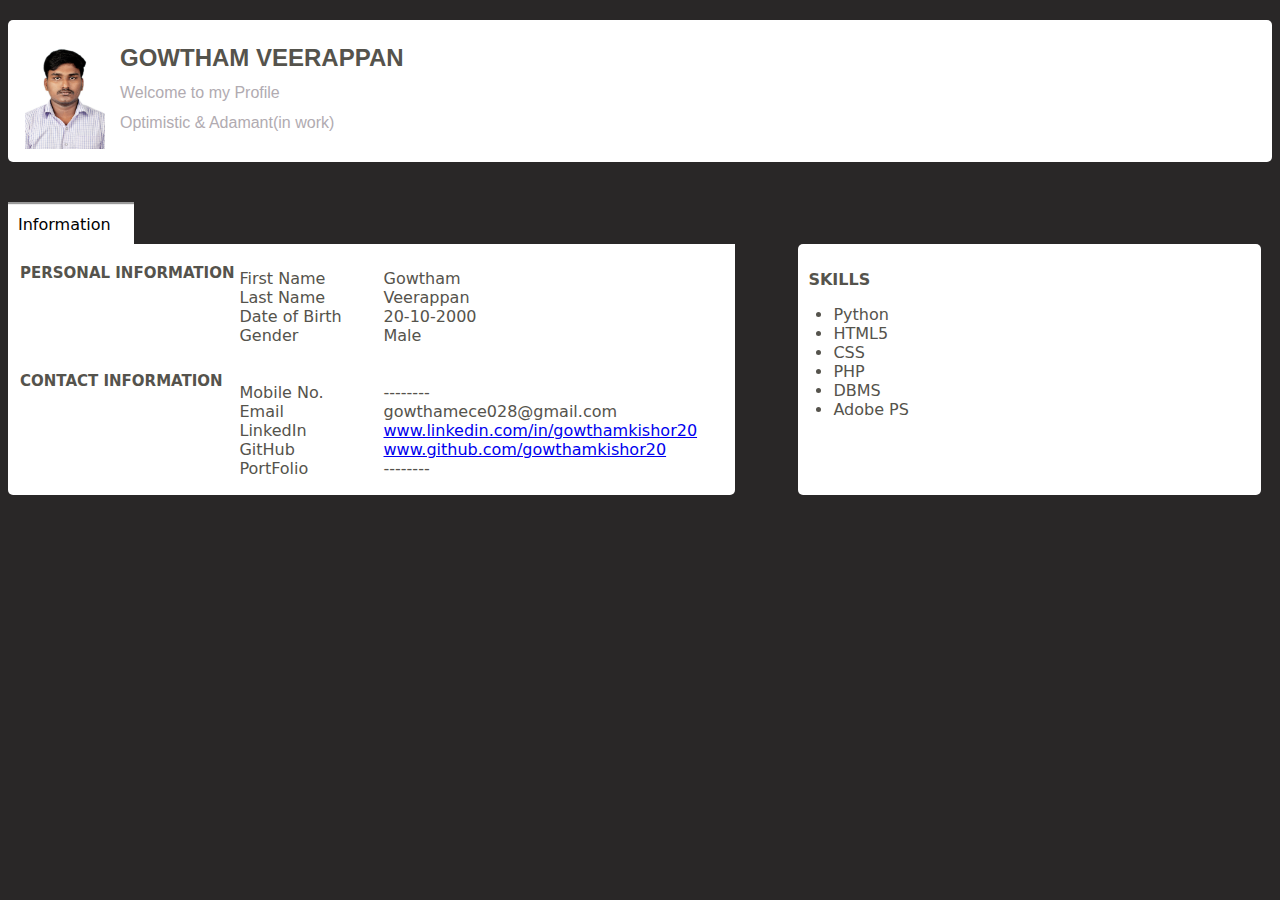
<file: shortProfile/index.html>
<!DOCTYPE html>
<html lang="en">
  <head>
    <meta charset="UTF-8" />
    <meta name="viewport" content="width=device-width, initial-scale=1.0" />
    <title>GK</title>
    <link href="style.css" rel="stylesheet" type="text/css" />
  </head>

  <style>
    body {
      background-color: #292727;
      /* background-color: black; */
    }
    div {
      transition: 0.3s;
    }
    tr {
      padding: 5px;
    }
  </style>

  <body>
    <div class="card_1">
      <div style="display: flex;">
        <div style="width: 30%;">
          <img src="./photo.jpg" class="img_card" />
        </div>
        <div style="position: inherit; width:70%">
          <p>
            <span
              class="name"
              style="
                margin-top: 20px;
                margin-left: 0px;
                left: 120px;
                top: 24px;
                color: #55534c;
                font-family: sans-serif;
                font-weight: bold;
                font-size: x-large;
              "
            >
              GOWTHAM VEERAPPAN
            </span>
            <br />
            <span
              class="name"
              style="
                margin-top: 60px;
                margin-left: 0px;
                left: 120px;
                top: 24px;
                font-size: inherit;
                color: #b1abb1;
                font-family: -apple-system, BlinkMacSystemFont, 'Segoe UI',
                  Roboto, Oxygen, Ubuntu, Cantarell, 'Open Sans',
                  'Helvetica Neue', sans-serif;
                font-weight: normal;
              "
            >
              Welcome to my Profile
            </span>
            <br />
            <span
              class="name"
              style="
                margin-top: 90px;
                margin-left: 0px;
                left: 120px;
                top: 24px;
                font-size: inherit;
                color: #b1abb1;
                font-family: -apple-system, BlinkMacSystemFont, 'Segoe UI',
                  Roboto, Oxygen, Ubuntu, Cantarell, 'Open Sans',
                  'Helvetica Neue', sans-serif;
                font-weight: normal;
              "
            >
              Optimistic & Adamant(in work)
            </span>
            <br />
          </p>
        </div>
      </div>
    </div>

      <div class="card_2_tab" style="margin-top: 40px; border-top: groove">
        <!--        <p style="margin-left: 10px" >Information</p>-->
        <legend
          style="
            padding: 10px;
            color: black;
            font-family: system-ui;
            font-weight: 500;
          "
        >
          Information
        </legend>
      </div>
      <div style="display: flex; flex-wrap: wrap; font-family: system-ui">
        <div class="card_2" style="color: #55534c">
          <div
            style="
              min-width: 30%;
              font-size: 15px;
              font-family: system-ui;
              font-weight: bolder;
            "
          >
            <tr>
              PERSONAL INFORMATION
            </tr>
            <br />
            <br />
            <br />
            <br />
            <br />
            <br />
            <tr>
              CONTACT INFORMATION
            </tr>
          </div>
          <div
            style="
              width: 20%;
              padding: 5px;
              font-family: system-ui;
              font-weight: 500;
            "
          >
            <tr>
              First Name
            </tr>
            <br />
            <tr>
              Last Name
            </tr>
            <br />
            <tr>
              Date of Birth
            </tr>
            <br />
            <tr>
              Gender
            </tr>
            <br /><br /><br />
            <tr>
              Mobile No.
            </tr>
            <br />
            <tr>
              Email
            </tr>
            <br />
            <tr>
              LinkedIn
            </tr>
            <br />
            <tr>
              GitHub
            </tr>
            <br />
            <tr>
              PortFolio
            </tr>
          </div>
          <div
            style="
              width: 40%;
              font-family: system-ui;
              font-weight: 500;
              padding-top: 5px;
            "
          >
            <tr>
              Gowtham
            </tr>
            <br />
            <tr>
              Veerappan
            </tr>
            <br />
            <tr>
              20-10-2000
            </tr>
            <br />
            <tr>
              Male
            </tr>
            <br /><br /><br />
            <tr>
              --------
            </tr>
            <br />
            <tr>
              gowthamece028@gmail.com
            </tr>
            <br />
            <tr>
              <a
                href="https://www.linkedin.com/in/gowthamkishor20"
                target="_blank"
                title="www.linkedin.com/in/gowthamkishor20"
                >www.linkedin.com/in/gowthamkishor20
              </a>
            </tr>
            <br />
            <tr>
              <a
                href="https://www.github.com/gowthamkishor20"
                target="_blank"
                title="www.github.com/gowthamkishor20"
                >www.github.com/gowthamkishor20</a
              >
            </tr>
            <br />
            <tr>
              --------
            </tr>
          </div>
        </div>

        <div
          class="card_3"
          style="color: #55534c; font-weight: 500; font-family: system-ui"
        >
          <div
            style="min-width: 30%; font-family: system-ui; font-weight: bold"
          >
            <p>SKILLS</p>
          </div>
          <div style="margin-left: 25px">
            <li>Python</li>
            <li>HTML5</li>
            <li>CSS</li>
            <li>PHP</li>
            <li>DBMS</li>
            <li>Adobe PS</li>
          </div>
        </div>
      </div>
    </div>
  </body>
</html>
</file>
<file: shortProfile/style.css>
/* .img{
    width: 300px;
    border: 15px solid blue;
    padding: 50px;
    margin: 20px;
    object-fit: cover;
} */
.card_1 {
    /* box-shadow: 0 4px 8px 0 rgba(0,0,0,0.2); */
    /* border:  solid 1px; */
    transition: 0.3s;
    border-radius: 5px;
    color: blue;
    margin-top: 20px;
    background-color: white;
    min-height: 110px;
    width: auto;
    display:flex;
    padding: 20px 20px 12px 12px;
  }
.card_2 {
    /* box-shadow: 0 4px 8px 0 rgba(0,0,0,0.2); */
    /* border:  solid 1px; */
    transition: 0.3s;
    border-radius: 0px 0px 5px 5px;
    color: blue;
    margin-top: 0px;
    background-color: white;
    min-height: 100%;
    width: 55%;
    display:flex;
    float: left;
    padding: 20px 20px 12px 12px;
}
.card_3 {
    /* box-shadow: 0 4px 8px 0 rgba(0,0,0,0.2); */
    /* border:  solid 1px; */
    transition: 0.3s;
    border-radius: 5px 5px 5px 5px;
    color: blue;
    margin-top: 0px;
    margin-left: 5%;
    background-color: white;
    min-height: 10px ;
    width: 35%;
    /* display:flex; */
    padding: 10px 10px 10px 10px;
    float: right;
}
.card_2_tab {
    /* box-shadow: 0 4px 8px 0 rgba(0,0,0,0.2); */
    /* border:  solid 1px; */
    transition: 0.3s;
    border-radius: 0px;
    color: blue;
    margin-top: 20px;
    background-color: white;
    min-height: 5px;
    width: 10%;
    display:flex;
    object-fit: inherit;
    border-top:groove;
    /*padding: 20px 20px 12px 12px;*/
}

.img_card{
    border-radius: 2px;
    position: absolute;
    padding: 5px;
    object-fit: inherit;
    width: 80px;
}

.name{
    float: left;
    position: absolute;
    width: inherit;
    display:flex;
}
</file>
